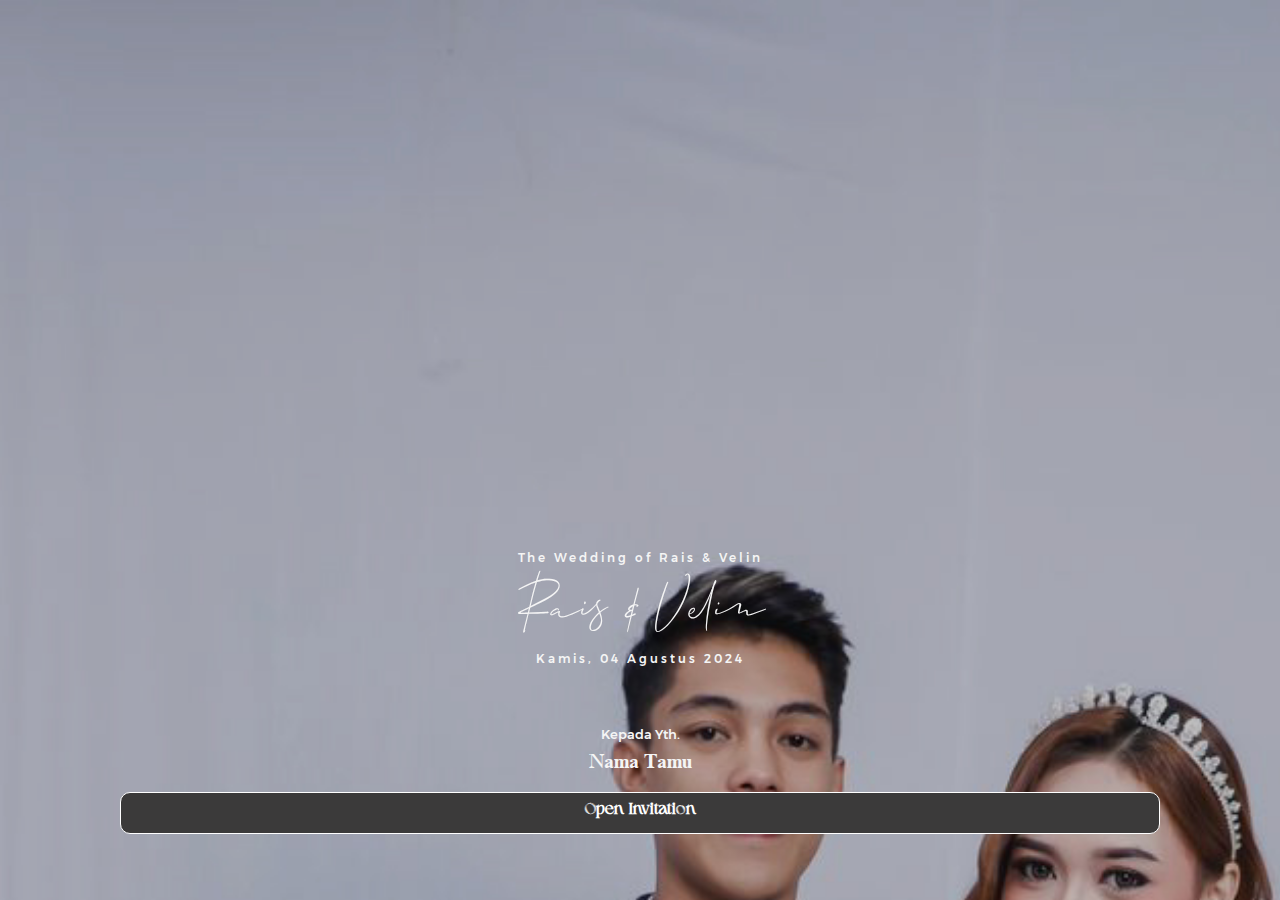
<file: index.html>
<!DOCTYPE html>
<html lang="en">

<head>
  <meta charset="UTF-8">
  <meta http-equiv="X-UA-Compatible" content="IE=edge">
  <meta name="viewport" content="width=device-width, initial-scale=1.0">
  <title>Rais&Velin</title>
  <link rel="stylesheet" href="style2.css">
  <link rel="stylesheet" href="https://cdnjs.cloudflare.com/ajax/libs/font-awesome/4.7.0/css/font-awesome.min.css">
</head>

<body>

    <div class="text1">
        <p class="font1">The Wedding of Rais & Velin</p>
        <p class="font2">Rais & Velin</p>
        <p class="font1">Kamis, 04 Agustus 2024</p>
    </div>

<div class="text2">
    <p class="font4">Kepada Yth.</p>
    <p class="font3">Nama Tamu</p>
    <a href="main.html" target="_self" class="tbl-biru">Open Invitation</a>
</div>



</body>
</html>
</file>
<file: style2.css>
* {
    text-decoration: none;
    margin: 0;
    padding: 0px ;
}

html {
    scroll-behavior: smooth;
}

html, body {
    overflow-x: hidden;
}

body {
    margin: auto;
    padding: 0px;
    padding-bottom: 60px;
    font-family: 'Montserrat-M';
    position: relative;
    background-image: url(asset/7.1.jpg);
    background-size: 170%;
    background-repeat: no-repeat;
    background-position-x: -105px;
    background-position-y: top;
}

.text1 {
    color: whitesmoke;
    text-align: center;
    margin-top: 550px;
}

.text2 {
    color: whitesmoke;
    text-align: center;
    margin-top: 60px;
}

a.tbl-biru {
    font-family: 'Higuen';
    display: flex;
    justify-content: center;
    align-items: center;
    background: #3b3a3a;
    border-radius: 10px;
    margin-top: 20px;
    margin-left: 120px;
    margin-right: 120px;
    padding: 9px 10px 15px 10px;
    color: #ffffff;
    cursor: pointer;
    font-weight: bold;
    transition: 0.5s;
    border-color: #ffffff;
    border: 1.5px solid;
	animation:brath 8s  linear infinite;
}

a.tbl-biru:hover {
    background: #1e1f21;
    color: white;
    text-decoration: none;
}

.font1 {
    font-size: 12px;
    font-family: "Montserrat-M";
    letter-spacing: 3px;
}

.font2 {
    font-family: "Alison";
    font-size: 60px;
    margin-top: 6px;
    margin-bottom: 19px;
}

.font3 {
    font-family: "Times-B";
    font-size: 20px;
    margin-top: 8px;
}

.font4 {
    font-size: 13px;
    font-family: "Montserrat-M";
}

@keyframes brath{
    0%{transform: scale(.9);}
    25%{transform: scale(1);}
    60%{transform: scale(.9);}
    100%{transform: scale(1);}
}

@font-face {
    font-family: Higuen;
    src: url(asset/Higuen.otf);
}

@font-face {
    font-family: Montserrat-M;
    src: url(asset/Montserrat-M.ttf);
}

@font-face {
    font-family: Montserrat-B;
    src: url(asset/Montserrat-Bold.ttf);
}


@font-face {
    font-family: Poppins-R;
    src: url(asset/Poppins-R.otf);
}

@font-face {
    font-family: Montserrat-R;
    src: url(asset/Montserrat-Regular.ttf);
}

@font-face {
    font-family: Alison;
    src: url(asset/Alison.otf);
}

@font-face {
    font-family: Times-B;
    src: url(asset/Times-B.ttf);
}
</file>
